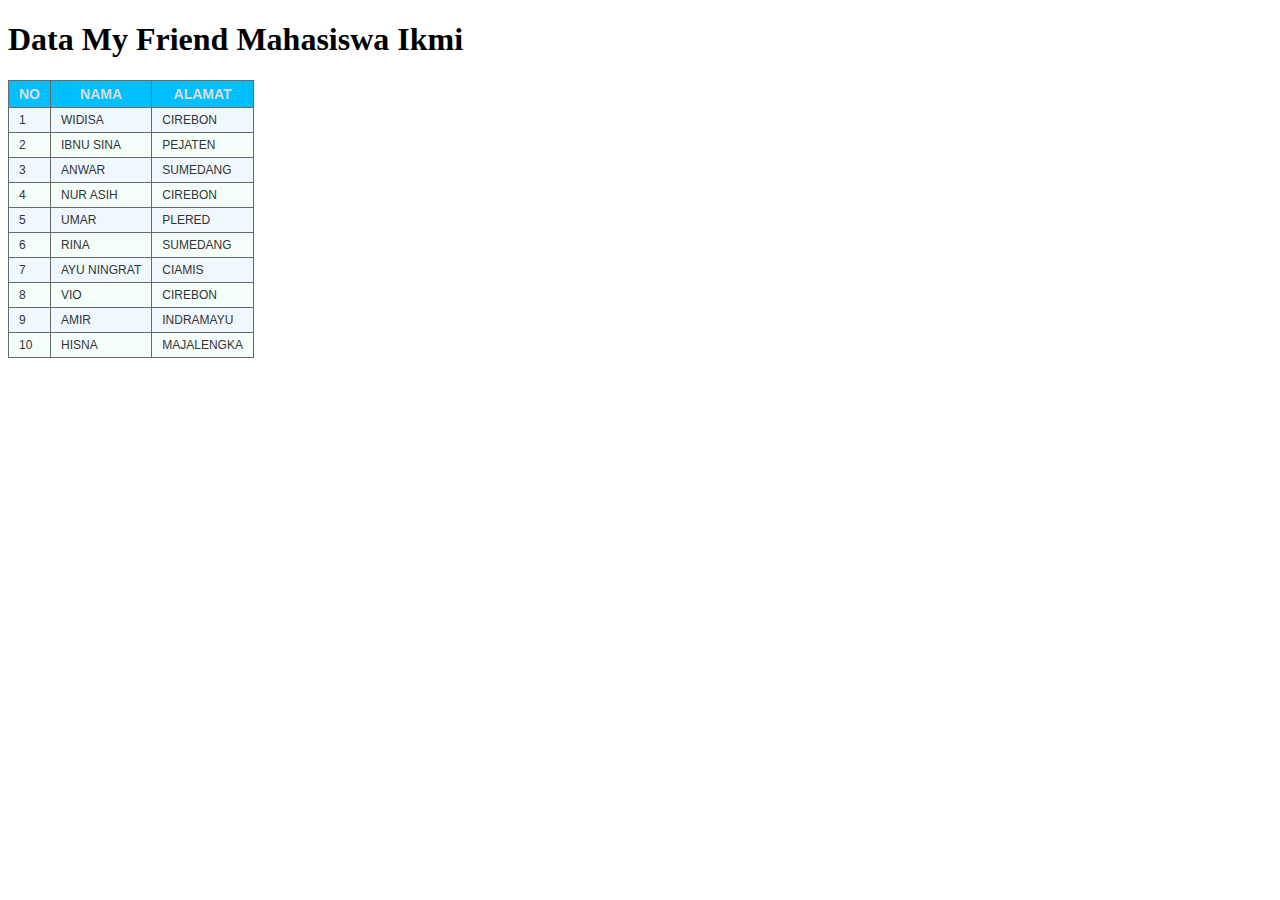
<file: index.html>
<!DOCTYPE html>
<html>
    <head>
        <title>Tugas P03</title>
        <link rel="stylesheet" href="style.css">
    </head>
    <body>
    <h1> Data My Friend Mahasiswa Ikmi</h1>
    <table border="1">
        <tr>
            <th rowspan="1">NO</th>
            <th rowspan="1">NAMA</th>
            <th rowspan="1">ALAMAT</th>
        </tr>
        <tr>
            <td>1</td>
            <td>WIDISA</td>
            <td>CIREBON</td>
        </tr>
        <tr>
            <td>2</td>
            <td>IBNU SINA</td>
            <td>PEJATEN</td>
        </tr>
        <tr>
            <td>3</td>
            <td>ANWAR</td>
            <td>SUMEDANG</td>
        </tr>
        <tr>
            <td>4</td>
            <td>NUR ASIH</td>
            <td>CIREBON</td>
        </tr>
        <tr>
            <td>5</td>
            <td>UMAR</td>
            <td>PLERED</td>
        </tr>
        <tr>
            <td>6</td>
            <td>RINA</td>
            <td>SUMEDANG</td>
        </tr>
        <tr>
            <td>7</td>
            <td>AYU NINGRAT</td>
            <td>CIAMIS</td>
        </tr>
        <tr>
            <td>8</td>
            <td>VIO</td>
            <td>CIREBON</td>
        </tr>
        <tr>
            <td>9</td>
            <td>AMIR</td>
            <td>INDRAMAYU</td>
        </tr>
        <tr>
            <td>10</td>
            <td>HISNA</td>
            <td>MAJALENGKA</td>
        </tr>

    </table>
    </body>
</html>
</file>
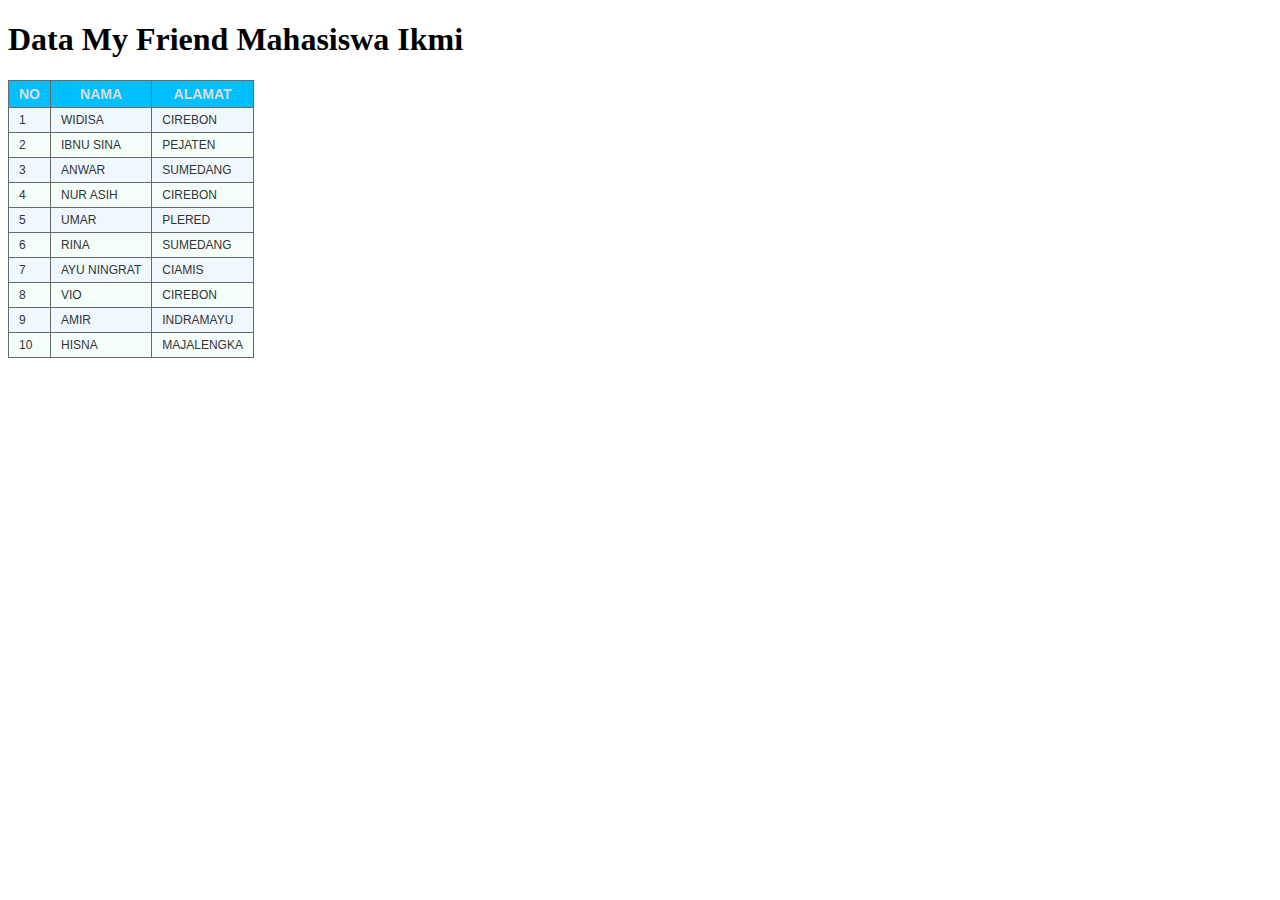
<file: tabel.html>
<!DOCTYPE html>
<html>
    <head>
        <title>P02</title>
        <link rel="stylesheet" href="style.css">
    </head>
    <body>
    <h1> Data My Friend Mahasiswa Ikmi</h1>
    <table border="1">
        <tr>
            <th rowspan="1">NO</th>
            <th rowspan="1">NAMA</th>
            <th rowspan="1">ALAMAT</th>
        </tr>
        <tr>
            <td>1</td>
            <td>WIDISA</td>
            <td>CIREBON</td>
        </tr>
        <tr>
            <td>2</td>
            <td>IBNU SINA</td>
            <td>PEJATEN</td>
        </tr>
        <tr>
            <td>3</td>
            <td>ANWAR</td>
            <td>SUMEDANG</td>
        </tr>
        <tr>
            <td>4</td>
            <td>NUR ASIH</td>
            <td>CIREBON</td>
        </tr>
        <tr>
            <td>5</td>
            <td>UMAR</td>
            <td>PLERED</td>
        </tr>
        <tr>
            <td>6</td>
            <td>RINA</td>
            <td>SUMEDANG</td>
        </tr>
        <tr>
            <td>7</td>
            <td>AYU NINGRAT</td>
            <td>CIAMIS</td>
        </tr>
        <tr>
            <td>8</td>
            <td>VIO</td>
            <td>CIREBON</td>
        </tr>
        <tr>
            <td>9</td>
            <td>AMIR</td>
            <td>INDRAMAYU</td>
        </tr>
        <tr>
            <td>10</td>
            <td>HISNA</td>
            <td>MAJALENGKA</td>
        </tr>

    </table>
    </body>
</html>
</file>
<file: style.css>
/*pengaturan border-collapse
jenis, ukuran serta warna huruf secara keseluruhan tabel */
table {
    border-collapse: collapse;
    font:normal normal 12px
    Verdana, Arial, Sans-Serif;
    color:#333333;
}
/* Mengatur warna latar, warna teks, ukuran font dan jenis bold pada header tabel */
table th {
    background: #00BFFF;
    color: #DCDCDC;
    font-weight: bold;
    font-size: 14px;
}
/* mengatur border dan jarak/ruang pada kolom*/
table th,
table td {
    vertical-align: top;
    padding: 5px 10px;
    border: 1px solid#696969;
}
/*mengatur warna baris*/
table tr {
    background: #F5FFFA;
}
/* mengatur warna baris genap (akan menghasilkan warna selang seling pada baris tabel*/
table tr:nth-child(even) {
    background: #F0F8FF;
}
</file>
